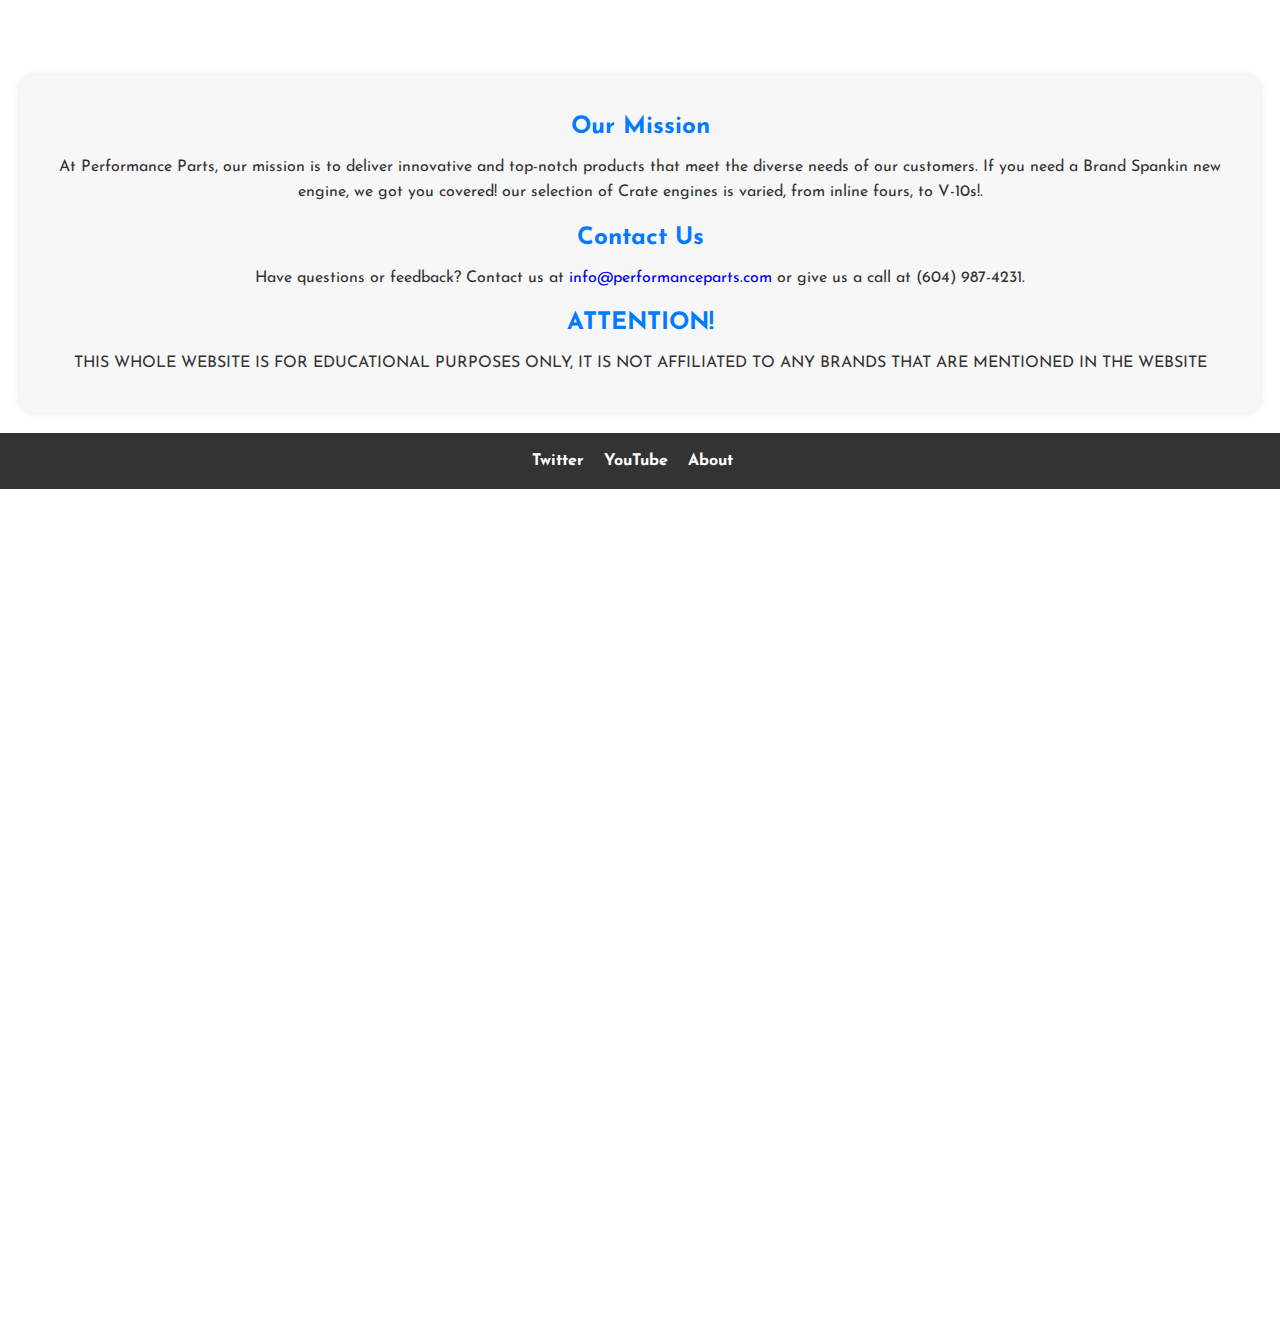
<file: HUMCOM1_OSW_ALINDAYO/about.html>
<!DOCTYPE html>
<head>
    <title>About Us</title>
    <link rel="stylesheet" type="text/css" href="css.css">
</head>
<body>
    <header>
        <h1>About Us</h1>
    </header>

    <main>
        <section>
            <h2>Our Mission</h2>
            <p>At Performance Parts, our mission is to deliver innovative and top-notch products that meet the diverse needs of our customers. If you need a Brand Spankin new engine, we got you covered! our selection of Crate engines is varied, from inline fours, to V-10s!.</p>
        </section>

        <section>
            <h2>Contact Us</h2>
            <p>Have questions or feedback? Contact us at <a href="mailto:info@performanceparts.com">info@performanceparts.com</a> or give us a call at (604) 987-4231.</p>
        </section>
		
		<section>
            <h2>ATTENTION!</h2>
            <p>THIS WHOLE WEBSITE IS FOR EDUCATIONAL PURPOSES ONLY, IT IS NOT AFFILIATED TO ANY BRANDS THAT ARE MENTIONED IN THE WEBSITE</p>
        </section>
    </main>

    <footer>
        <ul>
            <li><a href="https://twitter.com/YourTwitterHandle">Twitter</a></li>
            <li><a href="https://www.youtube.com/YourChannel">YouTube</a></li>
            <li><a href="about.html">About</a></li>
        </ul>
    </footer>
</body>
</html>
</file>
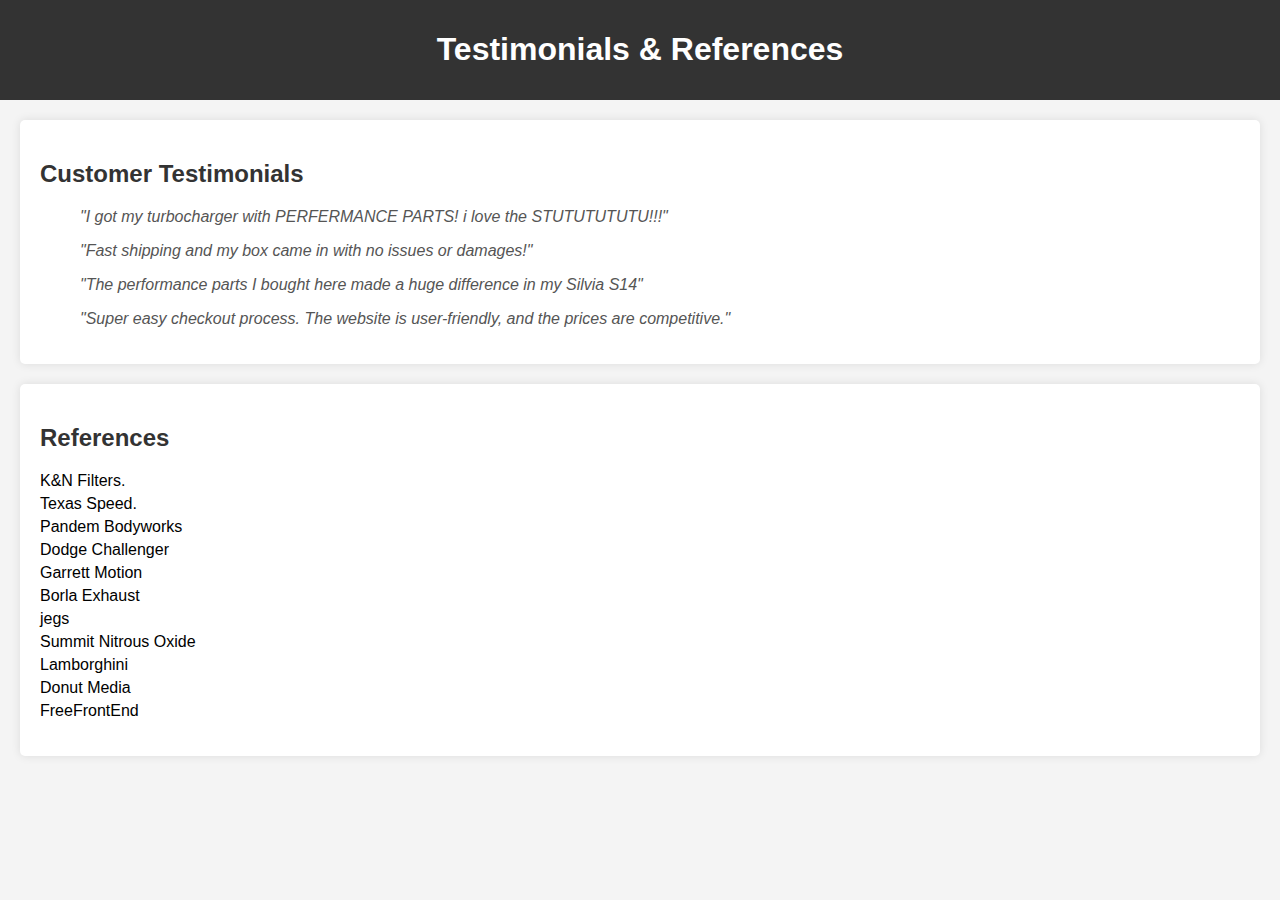
<file: HUMCOM1_OSW_ALINDAYO/reference.html>
<!DOCTYPE html>
<html>

<head>
    <meta charset="UTF-8">
    <meta name="viewport" content="width=device-width, initial-scale=1.0">
    <title>Testimonials & References</title>
    <style>
        body {
            font-family: Arial, sans-serif;
            background-color: #f4f4f4;
            margin: 0;
            padding: 0;
        }

        header {
            background-color: #333;
            color: #fff;
            text-align: center;
            padding: 10px;
        }

        main {
            margin: 20px;
        }

        section {
            background-color: #fff;
            padding: 20px;
            border-radius: 5px;
            box-shadow: 0 0 10px rgba(0, 0, 0, 0.1);
            margin-bottom: 20px;
        }

        h2 {
            color: #333;
        }

        blockquote {
            font-style: italic;
            color: #555;
        }

        ul {
            list-style: none;
            padding: 0;
        }

        li {
            margin-bottom: 5px;
        }

        h3 {
            color: #333;
        }

        p.reference {
            margin-bottom: 5px;
        }
    </style>
</head>

<body>

    <header>
        <h1>Testimonials & References</h1>
    </header>

    <main>

        <section>
            <h2>Customer Testimonials</h2>

            <blockquote>
                "I got my turbocharger with PERFERMANCE PARTS! i love the STUTUTUTUTU!!!"
            </blockquote>

            <blockquote>
                "Fast shipping and my box came in with no issues or damages!"
            </blockquote>

            <blockquote>
                "The performance parts I bought here made a huge difference in my Silvia S14"
            </blockquote>

            <blockquote>
                "Super easy checkout process. The website is user-friendly, and the prices are competitive."
            </blockquote>

        </section>

        <section>
            <h2>References</h2>

            <ul>
                <li>
                    K&N Filters.
                </li>
				
                <li>
                    Texas Speed.
                </li>
				
                <li>
                    Pandem Bodyworks
                </li>
				
				<li>
                    Dodge Challenger
                </li>
				
				<li>
                    Garrett Motion
                </li>
				
				<li>
                    Borla Exhaust
                </li>
				
				<li>
                    jegs
                </li>
				
				<li>
                    Summit Nitrous Oxide 
                </li>
				
				<li>
                    Lamborghini
                </li>
				
				<li>
                    Donut Media
                </li>
				
				<li>
                    FreeFrontEnd
                </li>
				
            </ul>

        </section>

    </main>

</body>

</html>
</file>
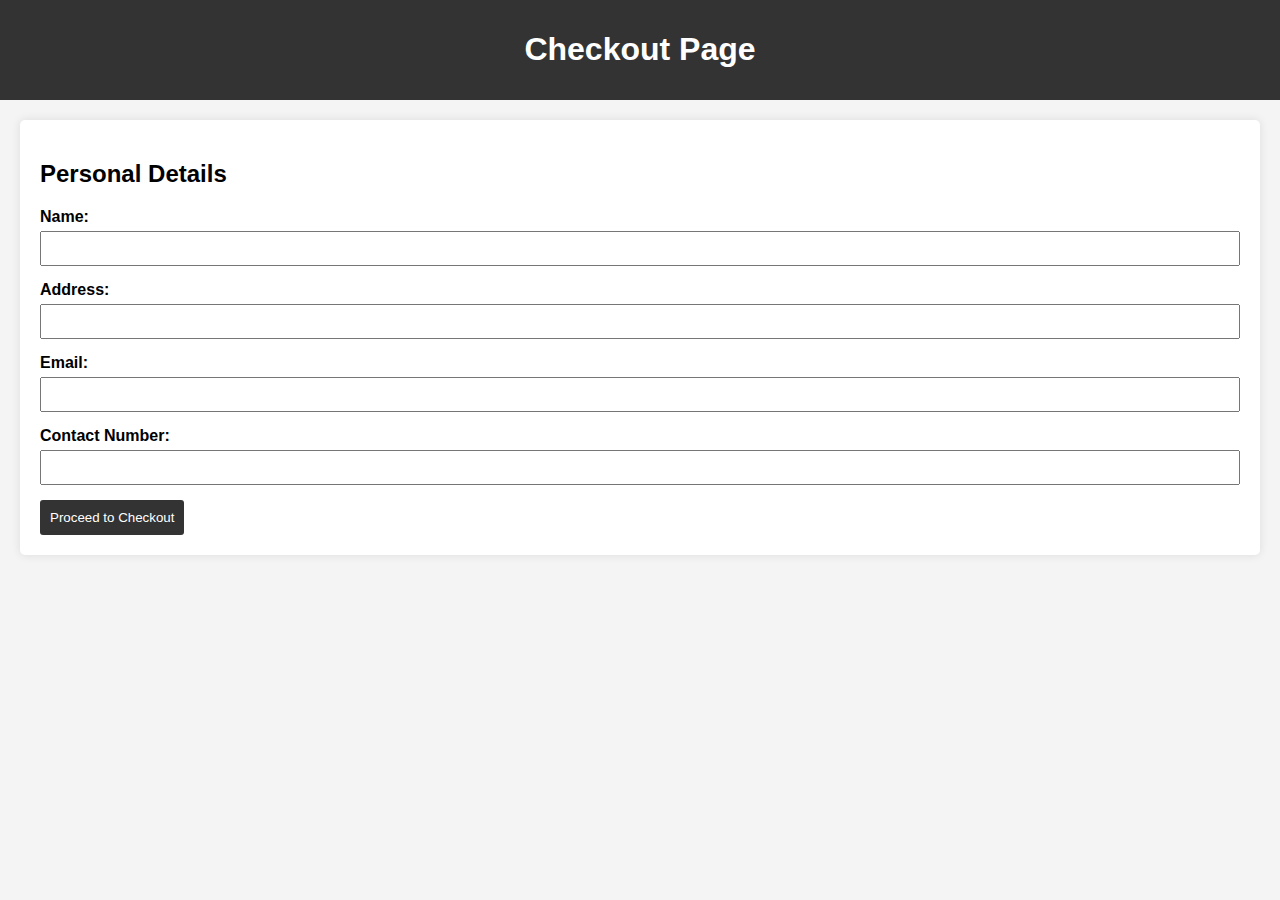
<file: HUMCOM1_OSW_ALINDAYO/useraccount.html>
<!DOCTYPE html>
<html>

<head>
    <meta charset="UTF-8">
    <meta name="viewport" content="width=device-width, initial-scale=1.0">
    <title>Checkout Page</title>
    <style>
        body {
            font-family: Arial, sans-serif;
            background-color: #f4f4f4;
            margin: 0;
            padding: 0;
        }

        header {
            background-color: #333;
            color: #fff;
            text-align: center;
            padding: 10px;
        }

        main {
            margin: 20px;
        }

        form {
            background-color: #fff;
            padding: 20px;
            border-radius: 5px;
            box-shadow: 0 0 10px rgba(0, 0, 0, 0.1);
        }

        label {
            display: block;
            margin-bottom: 5px;
            font-weight: bold;
        }

        input,
        select {
            width: 100%;
            padding: 8px;
            margin-bottom: 15px;
            box-sizing: border-box;
        }

        button {
            background-color: #333;
            color: #fff;
            padding: 10px;
            border: none;
            border-radius: 3px;
            cursor: pointer;
        }
    </style>
</head>

<body>

    <header>
        <h1>Checkout Page</h1>
    </header>

    <main>
        <form>
            <h2>Personal Details</h2>
            <label for="name">Name:</label>
            <input type="text" id="name" name="name" required>

            <label for="address">Address:</label>
            <input type="text" id="address" name="address" required>

            <label for="email">Email:</label>
            <input type="email" id="email" name="email" required>

            <label for="contactNumber">Contact Number:</label>
            <input type="tel" id="contactNumber" name="contactNumber" required>

            <button type="submit">Proceed to Checkout</button>
        </form>
    </main>

</body>

</html>
</file>
<file: HUMCOM1_OSW_ALINDAYO/css.css>
@import url('https://fonts.googleapis.com/css?family=Josefin+Sans:400,400i,600,600i');
html,body{
  margin:0;
  height:120%;
  font-family: 'Josefin Sans', sans-serif;

}
a{
  text-decoration:none
}
.header{
  position:relative;
  overflow:hidden;
  display:flex;
  flex-wrap: wrap;
  justify-content: center;
  align-items: flex-start;
  align-content: flex-start;
  height:50vw;
  min-height:400px;
  max-height:550px;
  min-width:300px;
  color:#eee;
}
.header:after{
  content:"";
  width:100%;
  height:100%;
  position:absolute;
  bottom:0;
  left:0;
  z-index:-1;
 background: linear-gradient(to bottom, rgba(0,0,0,0.12) 40%,rgba(27,32,48,1) 100%);
}
.header:before{
  content:"";
  width:100%;
  height:200%;
  position:absolute;
  top:0;
  left:0;
    -webkit-backface-visibility: hidden;
    -webkit-transform: translateZ(0); backface-visibility: hidden;
  scale(1.0, 1.0);
    transform: translateZ(0);
  background:#1B2030 url(https://wallpapercave.com/wp/wp9392400.jpg) 50% 0 no-repeat;
  background-size:100%;
  background-attachment:fixed;
  animation: grow 360s  linear 10ms infinite;
  transition:all 0.4s ease-in-out;
  z-index:-2
}
.header a{
  color:#eee
}
.menu{
  display:block;
  width:40px;
  height:30px;
  border:2px solid #fff;
  border-radius:3px;
  position:absolute;
  right:20px;
  top:20px;
  text-decoration:none
}
.menu:after{
  content:"";
  display:block;
  width:20px;
  height:3px;
  background:#fff;
  position:absolute;
  margin:0 auto;
  top:5px;
  left:0;
  right:0;
  box-shadow:0 8px, 0 16px
}
.logo {
  border: 2px solid #fff;
  border-radius: 3px;
  text-decoration: none;
  display: inline-flex;
  align-items: center;
  align-content: center;
  margin: 20px;
  padding: 0px 10px;
  font-weight: 900;
  font-size: 1.1em;
  line-height: 1;
  box-sizing: border-box;
  height: auto; 
}
}
.sides, .info{
  flex: 0 0 auto;
  width:50%
}
.info{
  width:100%;
  padding:15% 10% 0 10%;
  text-align:center;
  text-shadow:0 2px 3px rgba(0,0,0,0.2)
}
.author{
  display:inline-block;
  width:50px;
  height:50px;
  border-radius:50%;
  background:url(https://wallpapercave.com/wp/wp9392400.jpg) center no-repeat;
  background-size:cover;
  box-shadow:0 2px 3px rgba(0,0,0,0.3);
  margin-bottom:3px
}
.info h4, .meta{
  font-size:0.7em
}
.meta{
  font-style:italic;
}
@keyframes grow{
  0% { transform: scale(1) translateY(0px)}
  50% { transform: scale(1.2) translateY(-400px)}
}
.content{  
  padding:5% 10%;
  text-align:justify
}
.btn{
  color:#333;
  border:2px solid;
  border-radius:3px;
  text-decoration:none;
  display:inline-block;
  padding:5px 10px;
  font-weight:600
}

.twtr{
  margin-top:100px
}.btn.twtr:after{content:"\1F426";padding-left:5px}

main {
    max-width: 1200px;
    margin: 20px auto;
    padding: 20px;
    background-color: #f5f5f5;
    border-radius: 10px;
    box-shadow: 0 0 10px rgba(0, 0, 0, 0.1);
}


main h2 {
    color: #007BFF;
    font-size: 1.5em;
    margin-bottom: 15px;
}


main p {
    line-height: 1.6;
    color: #333;
}


main img {
    max-width: 100%;
    height: auto;
    border: 5px solid #fff;
    border-radius: 10px;
    box-shadow: 0 0 5px rgba(0, 0, 0, 0.1);
    transition: transform 0.3s ease-in-out;
}


main img:hover {
    transform: scale(1.1);
}

main {
    max-width: 1200px;
    margin: 20px auto;
    padding: 20px;
    background-color: #f7f7f7; 
    border-radius: 15px;
    box-shadow: 0 0 10px rgba(0, 0, 0, 0.1);
    text-align: center;
}

main table {
    width: 100%;
    border-collapse: collapse;
    margin: 0 auto; 
}

footer {
    background-color: #333;
    color: #fff; 
    padding: 20px;
    text-align: center;
}


footer ul {
    list-style: none;
    padding: 0;
    margin: 0;
}


footer li {
    display: inline-block;
    margin-right: 15px;
}


footer a {
    color: #fff; 
    text-decoration: none;
    font-weight: bold;
}


footer a:hover {
    text-decoration: underline;
}

h1, h2, h3, h4, h5, h6, p {
    color: #fff; 
}

nav ul li a {
    font-size: 4.5em;
    padding: 80px 80px; 
}
</file>
